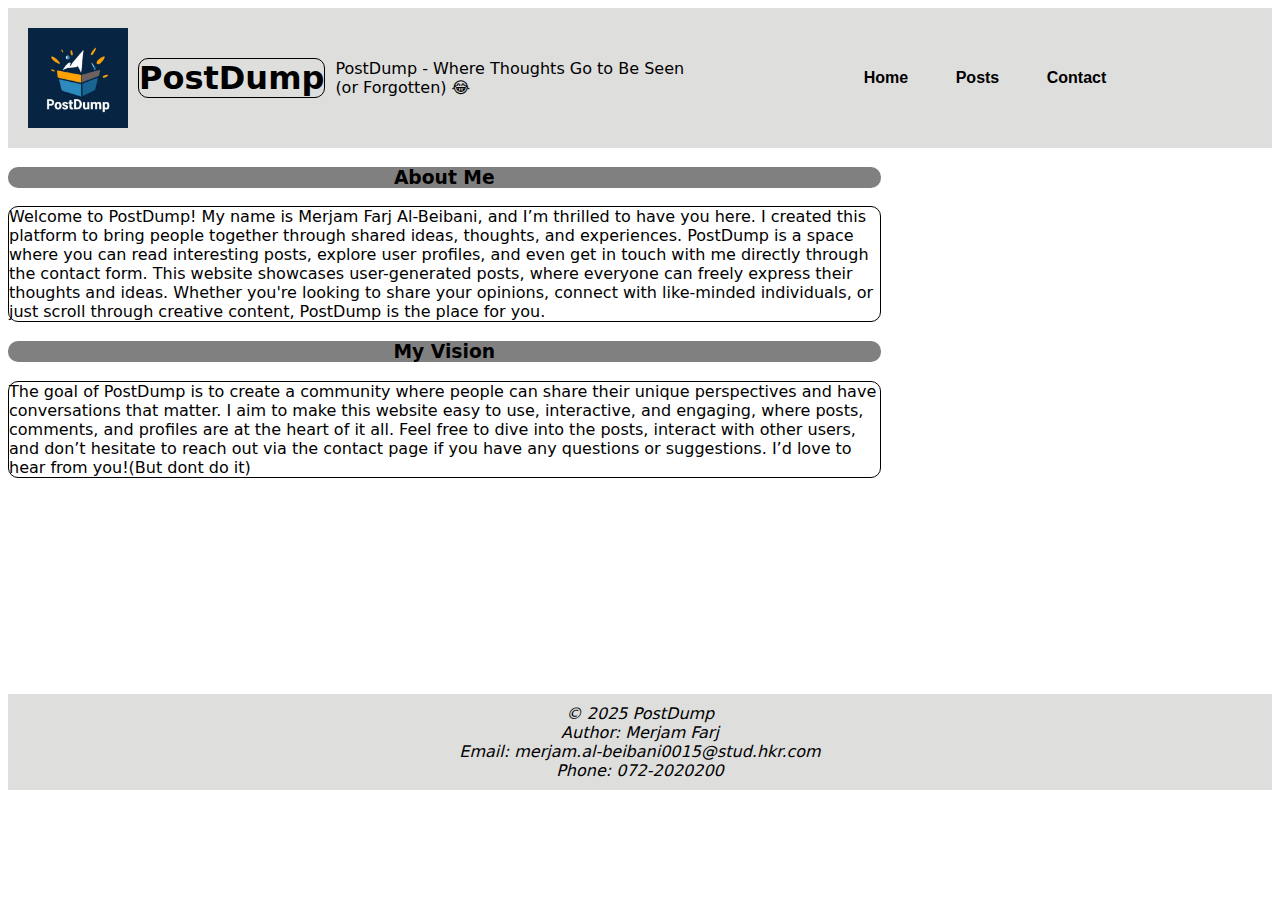
<file: index.html>
<!DOCTYPE html>
<html lang="en">

<head>
    <meta charset="UTF-8">
    <meta name="viewport" content="width=device-width, initial-scale=1.0">
    <title>Dynamic website</title>
    <link rel="stylesheet" href="styles.css">
</head>

<body>
    <header>
        <img id="logo" src="logo.jpg" alt="Logo for the website">
        <h1>PostDump</h1>
        <p>PostDump - Where Thoughts Go to Be Seen (or Forgotten) &#128514;</p>
        <nav>
            <ul>
                <li><a href="index.html">Home</a></li>
                <li><a href="posts.html">Posts</a></li>
                <li><a href="contact.html">Contact</a></li>
            </ul>
        </nav>
    </header>

    <main>
        <section id="home">
        </section>
        <section id="home">
            <h3 id="about">About Me</h3>
            <p id="myP">
                Welcome to PostDump! My name is Merjam Farj Al-Beibani,
                and I’m thrilled to have you here.
                I created this platform to bring people together through shared ideas, thoughts,
                and experiences. PostDump is a space where you can read interesting posts,
                explore user profiles, and even get in touch with me directly through the contact form.

                This website showcases user-generated posts,
                where everyone can freely express their thoughts and ideas.
                Whether you're looking to share your opinions,
                connect with like-minded individuals,
                or just scroll through creative content, PostDump is the place for you.
            </p>
            <h3 id="vision">My Vision</h3>
            <p id="myP">The goal of PostDump is to create a community where people can share their unique perspectives and have
                conversations that matter. I aim to make this website easy to use, interactive, and engaging, where
                posts, comments, and profiles are at the heart of it all.

                Feel free to dive into the posts, interact with other users, and don’t hesitate to reach out via the
                contact page if you have any questions or suggestions. I’d love to hear from you!(But dont do it)</p>
        </section>


    </main>

    <div id="userModal" class="modal" style="display: none;">
        <div class="modal-content">
            <span class="close">&times;</span>
            <div id="modalBody"></div>
        </div>
    </div>

    <footer>
        <address>
            &copy; 2025 PostDump<br>
            Author: Merjam Farj <br>
            Email: <a href="mailto:merjam.al-beibani0015@stud.hkr.com">merjam.al-beibani0015@stud.hkr.com</a><br>
            Phone: 072-2020200
        </address>
    </footer>

    <script src="script.js"></script>
</body>

</html>
</file>
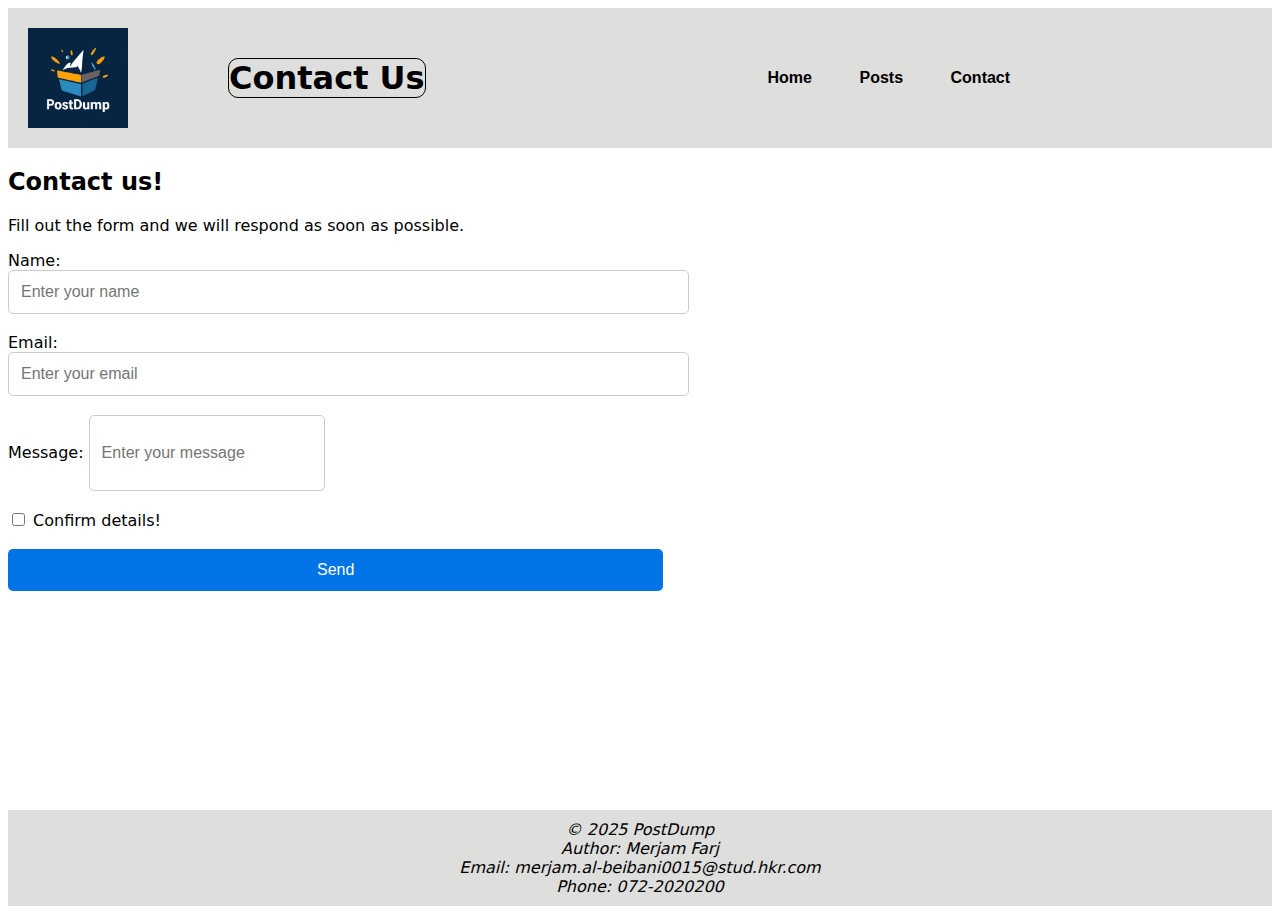
<file: contact.html>
<!DOCTYPE html>
<html lang="en">
<head>
    <meta charset="UTF-8">
    <meta name="viewport" content="width=device-width, initial-scale=1.0">
    <title>Contact Us</title>
    <link rel="stylesheet" href="styles.css">
</head>
<body>
    <header>
        <img id="logo" src="logo.jpg" alt="Website Logo">
        <h1>Contact Us</h1>
        <nav>
            <ul>
                <li><a href="index.html">Home</a></li>
                <li><a href="posts.html">Posts</a></li>
                <li><a href="contact.html">Contact</a></li>
            </ul>
        </nav>
    </header>

    <main>
        <section id="contactForm">
            <h2>Contact us!</h2>
            <p>Fill out the form and we will respond as soon as possible.</p>
            <label for="myName">Name:</label>
            <input type="text" id="myName" placeholder="Enter your name"><br><br>

            <label for="myEmail">Email:</label>
            <input type="text" id="myEmail" placeholder="Enter your email"><br><br>

            <label for="submission">Message:</label>
            <input type="text" id="submission" placeholder="Enter your message"><br><br>
            
            <input type="checkbox" id="checkbox">

         <label class="confirm">Confirm details!</label><br><br>
            <button id="contactSub">Send</button><br><br>
            
        </section>
    </main>

    <footer>
        <address>
            &copy; 2025 PostDump<br>
            Author: Merjam Farj <br>
            Email: <a href="mailto:merjam.al-beibani0015@stud.hkr.com">merjam.al-beibani0015@stud.hkr.com</a><br>
            Phone: 072-2020200
        </address>
    </footer>

    <script src="script.js"></script>
</body>
</html>
</file>
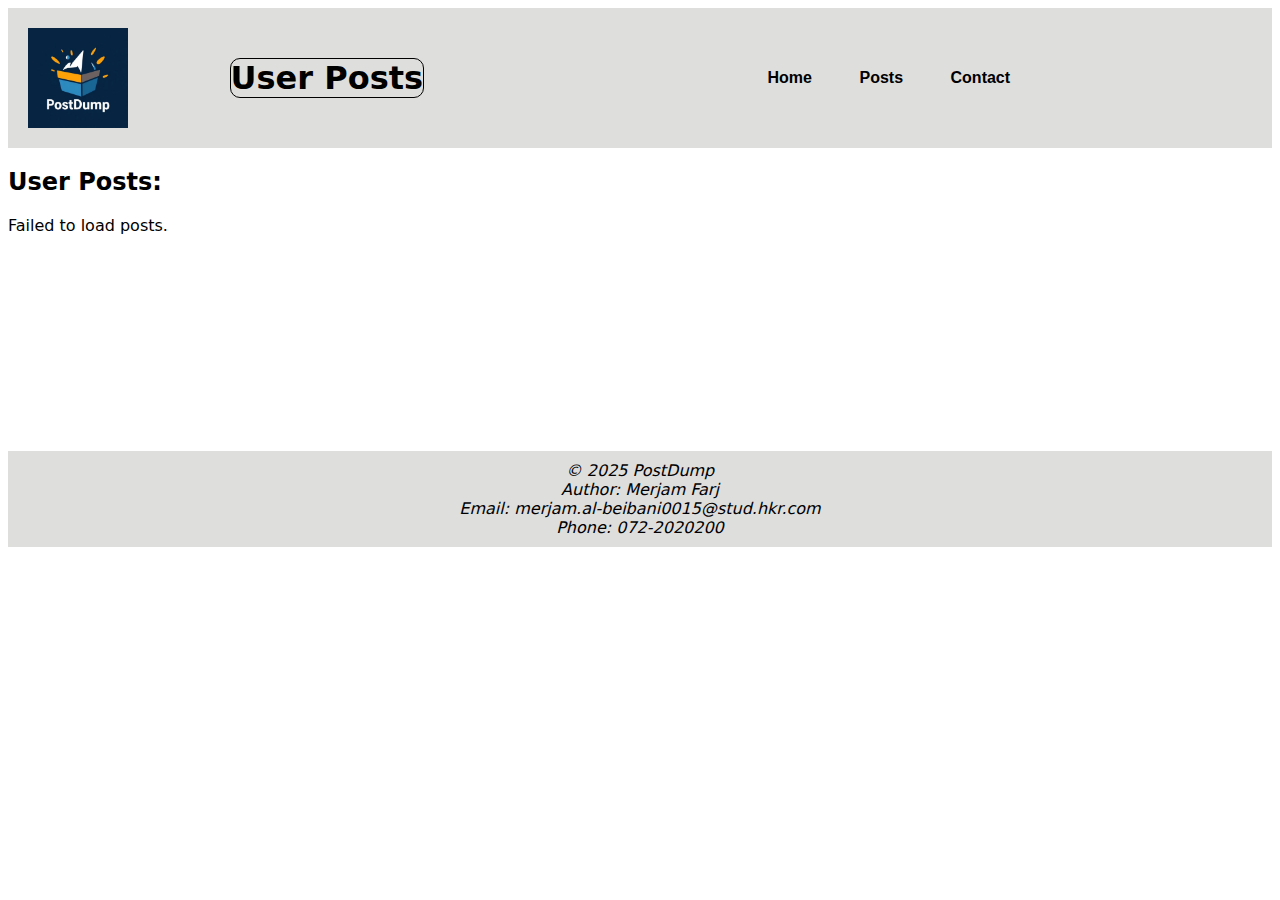
<file: posts.html>
<!DOCTYPE html>
<html lang="en">
<head>
    <meta charset="UTF-8">
    <meta name="viewport" content="width=device-width, initial-scale=1.0">
    <title>Posts</title>
    <link rel="stylesheet" href="styles.css">
</head>
<body>
    <header>
        <img id="logo" src="logo.jpg" alt="Website Logo">
        <h1>User Posts</h1>
        <nav>
            <ul>
                <li><a href="index.html">Home</a></li>
                <li><a href="posts.html">Posts</a></li>
                <li><a href="contact.html">Contact</a></li>
            </ul>
        </nav>
    </header>

    <main>
        <section>
            <h2>User Posts:</h2>
        </section>

        <section id="posts">
            <!-- Posts will be inserted here by JavaScript -->
        </section>
        <div id="userModal" class="modal">
            <div class="modal-content">
                <span class="close">&times;</span>
                <div id="modalBody"></div>
            </div>
        </div>
    </main>

    <footer>
        <address>
            &copy; 2025 PostDump<br>
            Author: Merjam Farj <br>
            Email: <a href="mailto:merjam.al-beibani0015@stud.hkr.com">merjam.al-beibani0015@stud.hkr.com</a><br>
            Phone: 072-2020200
        </address>
    </footer>

    <script src="script.js"></script>
</body>
</html>
</file>
<file: styles.css>
body {
    display: grid;
   grid-template-areas: 
   "header header header" 
   "sidebar main extra" 
   "footer footer footer";
font-family:system-ui, -apple-system, BlinkMacSystemFont, 
'Segoe UI', Roboto, Oxygen, Ubuntu, Cantarell, 'Open Sans', 'Helvetica Neue', sans-serif;
background-color: white;

}
header { 
    grid-area: header;
    display: flex;
    padding: 10px;
    justify-content: space-between;
    align-items: center;
    background-color: rgba(202, 201, 200, 0.615);
}
/*-------------------------------------------------------------------------------------------------------*/
#logo { /*style for logo*/
    width: 100px;
    height: 100px;    
    margin: 0px;
    padding: 10px;
 }
/*-------------------------------------------------------------------------------------------------------*/
header nav ul { /*style for the navigation bar home, categories, cart*/
    display: flex; 
    gap: 20px;
    padding: 0px;
    margin: 0px;
    list-style-type : none;
    flex-direction: row;
    align-items: center;

}
/*-------------------------------------------------------------------------------------------------------*/

header nav ul li {
    display: grid;
    padding: 2cap;
    font-size: 10px;
    font-weight: bold;
    color: black;
    text-decoration: none;
    font-family: 'Arial', sans-serif;
    flex-direction: column;

}
/*-------------------------------------------------------------------------------------------------------*/

header nav li {
    text-decoration: none;
    color: black;
    padding: 20px;
}
/*-------------------------------------------------------------------------------------------------------*/
header nav { 
    display: flex;
    justify-content: space-between;
    width: 60%;
    align-items: center;
    flex-direction: column;
}
a {
    font-size: medium;
    color: black;
    width: max-content;
    position: relative;
    cursor: pointer;
    margin: auto auto;
    text-decoration: none;

}
a:after {
    transform: scale(1.05);
    transition: 0.3s;
    transform: scaleX(0);
    content: "";
    position: absolute;
    bottom: -5px;
    height: 4px;
    width: 100%;
    left: 0;
    background-color: black;
    transition-timing-function: ease-in-out;

}
a:hover::after {
    transform: scaleX(1);
}

header p {
    margin: 10px;
}
#submission {
    width: 210px;
    height: 50px;
}
form {
    display: flex;
    flex-direction: column;
    gap: 15px;
    width: 100%;
    max-width: 600px;
    padding: 20px;
    border-radius: 8px;
    background-color: #fafafa;
    box-shadow: 0 4px 6px rgba(0, 0, 0, 0.1);
}

input[type="text"] {
    padding: 12px;
    font-size: 16px;
    border: 1px solid #ccc;
    border-radius: 5px;
    width: 100%;
}

input[type="text"]:focus {
    border-color: black;
    outline: none;
}

button {
    padding: 12px 20px;
    font-size: 16px;
    background-color: #0073e6;
    color: white;
    border: none;
    border-radius: 5px;
    cursor: pointer;
    transition: background-color 0.3s;
    width: 100%;
}

button:hover {
    background-color: #005bb5;
}

button:disabled {
    background-color: #cccccc;
    cursor: not-allowed;
}
footer { /*style for the footer section*/
    display: flex;
    justify-content: center;
    text-align: center; 
    padding: 10px; 
    grid-area: footer; /*this is for the footer to be at the bottom of the page*/
    background:rgba(202, 201, 200, 0.615);
    position: relative;
    margin-top: 200px;
     
}
#home {
    background-color: white;
    
}
#about {
    background-color: grey;
    text-align: center;
    border-radius: 10px;
}
#vision {
    background-color: grey;
    text-align: center;
    border-radius: 10px;
}
h1{ 
    border-radius: 10px;
    border: 1px solid black

}
h2 {
    border-radius: 10px;
}
.post {
    border: 2px solid black;
    border-radius: 10px;
    padding: 5px;
    margin: 5px;

}
#myP {
    border: 1px solid black;
    border-radius: 10px;
}
/* Modal Styles */
.modal {
    display: none;
    position: fixed;
    z-index: 1000;
    left: 0;
    top: 0;
    width: 100%;
    height: 100%;
    background-color: rgba(0, 0, 0, 0.5);
}

.modal-content {
    background-color: #fff;
    padding: 20px;
    border-radius: 10px;
    width: 50%;
    margin: 10% auto;
    box-shadow: 0 4px 10px rgba(0, 0, 0, 0.3);
    text-align: center;
}

.close {
    float: right;
    font-size: 24px;
    font-weight: bold;
    cursor: pointer;
}



@media (max-width: 1024px) {
    body { /*style for the whole body together*/
        display: grid;
        grid-template-areas: 
        "header"
        "sidebar"
        "main" 
        /* "extra" */
        "footer";
        grid-template-columns: 1fr;
        gap: 10px;
        overflow-x: hidden;

        
    }
    header { /*style for the header section*/
        flex-direction: column;
        text-align: center;
        /* padding: auto; */
        /* margin: auto; */
    
    }
    h1 { 
        display: flex;
        text-align: center;
        justify-content: center;
     
        
    }
    nav { /*style for the navigation bar home, categories, cart*/
        display: flex;
        flex-direction: column;
        justify-content: center;
        align-items: center;
        padding: 10px;
        margin: 10px;
        text-align: center;
        width: 100%;
    }
    header nav ul{ /*style for the navigation bar home, categories, cart*/
        display: flex;
        flex-direction: row;
        justify-content: center;
        align-items: center;
        padding: 10px;
        margin: 10px;
        text-align: center;
        width: 100%;
        
    
    }
    
    }
</file>
